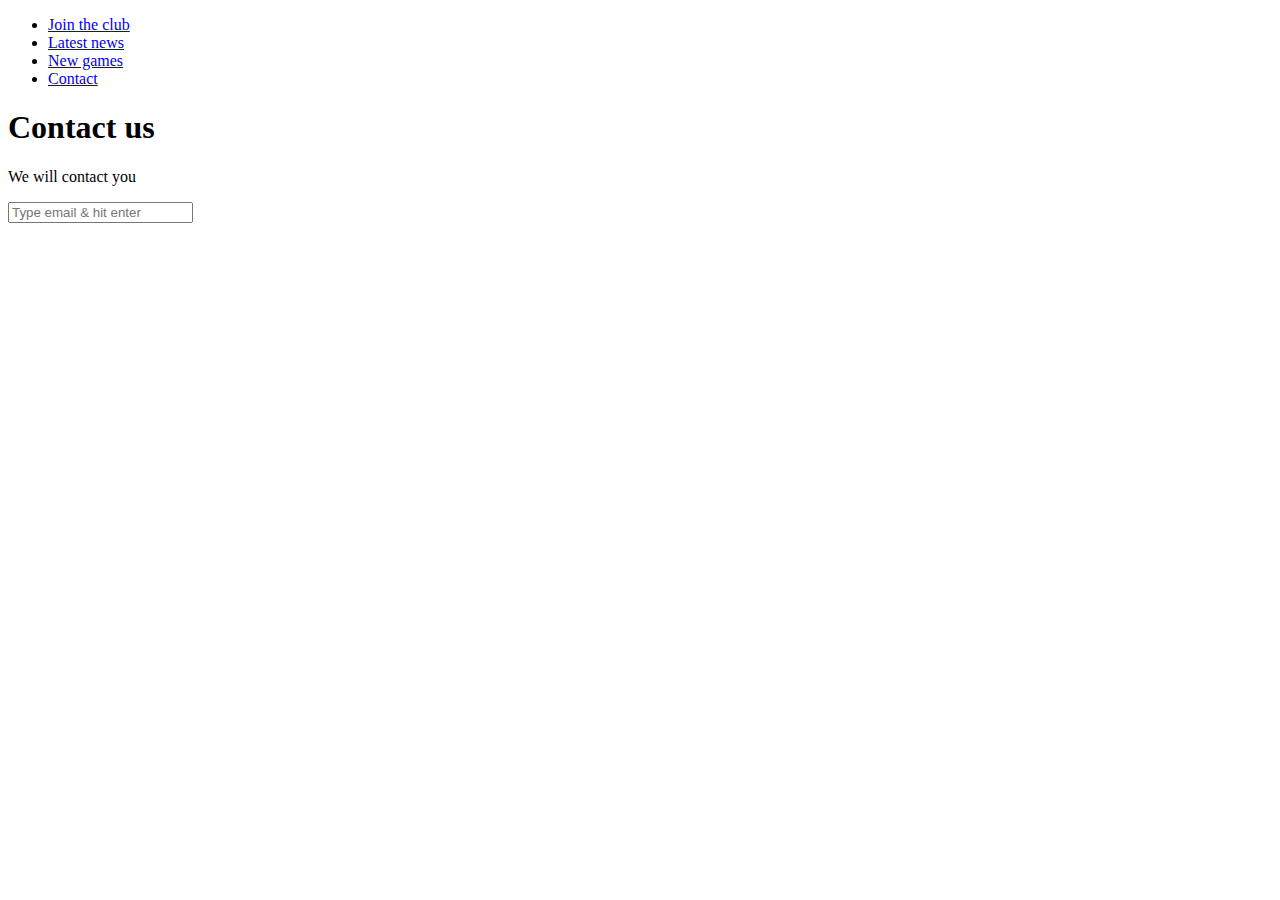
<file: contact.html>
<!DOCTYPE html>
<html lang="en">
<head>
    <meta charset="UTF-8">
    <meta name="viewport" content="width=device-width, initial-scale=1.0">
    <title>Document</title>
</head>
<body>
    <nav class="main-nav">
        <ul>
            <li> <a href="/index.html" class="join"> Join the club</a></li>
            <li> <a href="/news.html"> Latest news</a></li>
            <li> <a href="/games.html"> New games</a></li>
            <li> <a href="/contact.html"> Contact </a></li>
        </ul>
    </nav>
    <h1>Contact us</h1>
    <p> We will contact you</p>
    <form>
        <input type="email" name="email" placeholder="Type email & hit enter" recquired>
    </form>
</body>
</html>
</file>
